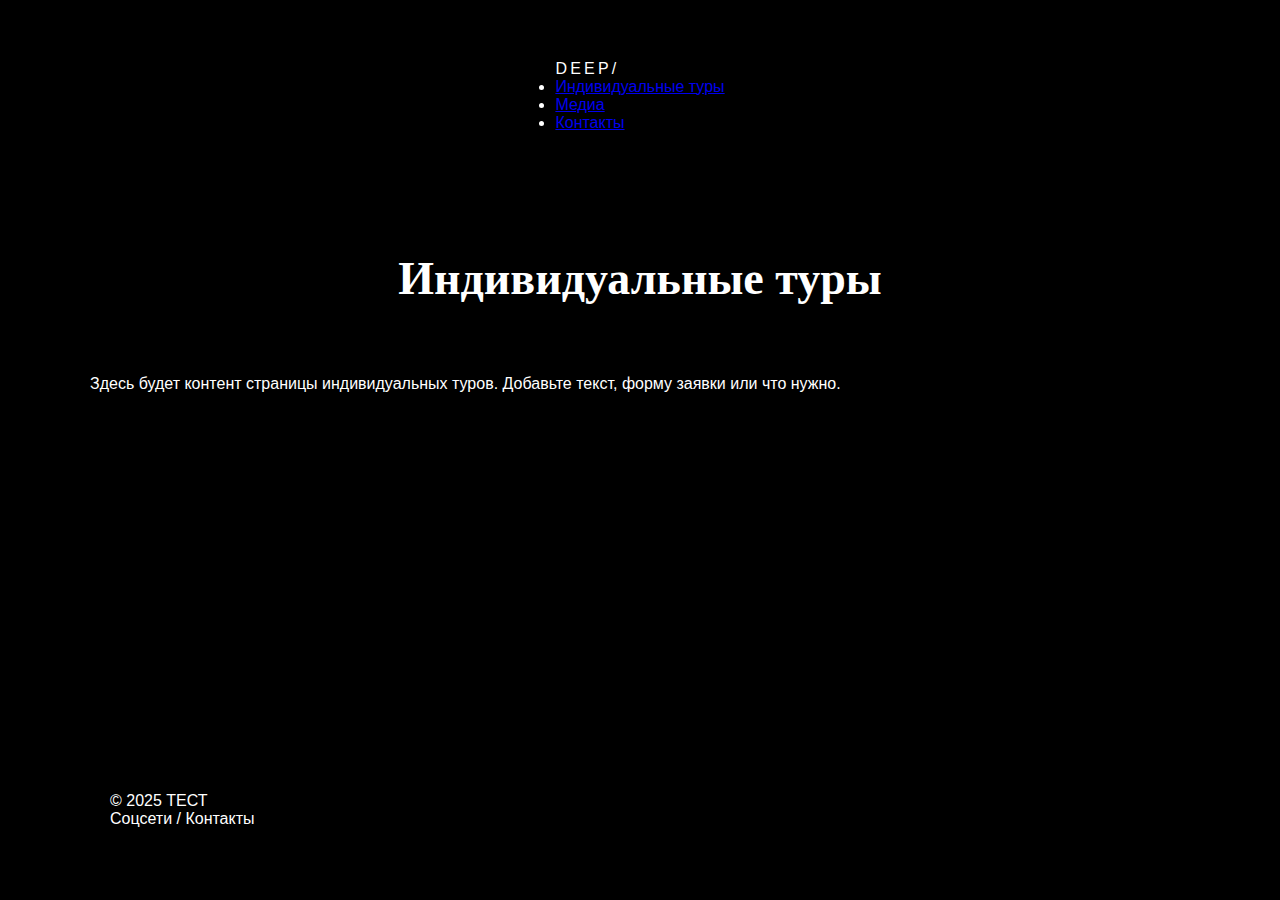
<file: individual-tours.html>
<!DOCTYPE html>
<html lang="ru">
<head>
    <meta charset="UTF-8">
    <meta name="viewport" content="width=device-width, initial-scale=1.0">
    <title>Индивидуальные туры — Фридайвинг</title>
    <link rel="stylesheet" href="css/style.css">
</head>
<body>

    <header class="header">
        <div class="container">
            <div class="logo">DEEP<span>/</span></div>
            <nav>
                <ul class="nav-list">
                    <li><a href="individual-tours.html">Индивидуальные туры</a></li>
                    <li><a href="media.html">Медиа</a></li>
                    <li><a href="contacts.html">Контакты</a></li>
                </ul>
            </nav>
            <div style="width: 100px;"></div>
        </div>
    </header>

    <main class="container" style="min-height: 60vh; padding: 60px 0;">
        <h1 class="section-title">Индивидуальные туры</h1>
        <p>Здесь будет контент страницы индивидуальных туров. Добавьте текст, форму заявки или что нужно.</p>
        <!-- Заглушка контента, замените на реальный -->
    </main>

    <footer class="footer">
        <div class="container">
            <div>© 2025 ТЕСТ</div>
            <div>Соцсети / Контакты</div>
        </div>
    </footer>

</body>
</html>
</file>
<file: css/style.css>
/* ===================== */
/* EXPEDITIONS SLIDER PC */
/* ===================== */

.expeditions-slider {
    max-width: 1100px;
    margin: 0 auto;
    overflow: hidden;
}

.expeditions-viewport {
    width: 100%;
    overflow: hidden;
}

.expeditions-track {
    display: flex;
    gap: 40px;
    will-change: transform;
}

.expeditions-track .card {
    flex: 0 0 340px;
}

.card {
    display: block;
    color: inherit;
    text-decoration: none;
    transition: transform .3s ease, opacity .3s ease;
}

.card:hover {
    transform: translateY(-4px);
    opacity: 0.9;
}

/* ===================== */
/* RESET */
/* ===================== */
* {
    margin: 0;
    padding: 0;
    box-sizing: border-box;
}

html, body {
    min-height: 100%;
    touch-action: pan-y pinch-zoom;
    background: #000;
    color: #fff;
    font-family: 'Inter', sans-serif;
    overflow-x: hidden;
    overflow-y: scroll;
}

/* ===================== */
/* BACKGROUND (DESKTOP) */
/* ===================== */


#parallax-bg{
position: fixed;
inset: 0;
z-index: 0;
transform: translateZ(0);
background-size: cover;
background-position: center top;
background-repeat: no-repeat;

will-change: transform;
}


/* Изображение на странице индивидуальных туров */


.overlay {
    position: absolute;
    inset: 0;
    background: rgba(0,0,0,0.6);
}

.grain {
    position: absolute;
    inset: 0;
    background: url("https://grainy-gradients.vercel.app/noise.svg");
    opacity: 0.12;
    pointer-events: none;
}

/* ===================== */
/* PAGE */
/* ===================== */
.page {
    position: relative;
    z-index: 2;
    min-height: 100vh;
}

/* ===================== */
/* CONTAINER */
/* ===================== */
.container {
    max-width: 1100px;
    margin: auto;
    padding: 70px 20px;
}

.container.compact {
    padding: 50px 20px;
}

/* ===================== */
/* HEADER */
/* ===================== */
.header {
    display: flex;
    align-items: center;
    justify-content: space-between;
}

.logo {
    font-weight: 500;
    letter-spacing: 0.2em;
}

.nav {
    display: flex;
    gap: 40px;
}

.nav a {
    color: #fff;
    text-decoration: none;
    font-size: 14px;
    letter-spacing: 0.08em;
    text-transform: uppercase;
    opacity: 0.85;
}

/* ===================== */
/* HERO */
/* ===================== */
.hero {
    min-height: 100vh;
    display: flex;
    align-items: center;
    justify-content: center;
}

.hero-inner {
    text-align: center;
}

.hero h1 {
    font-family: 'Playfair Display', serif;
    font-size: 56px;
    margin-bottom: 10px;
}

.hero p {
    font-size: 18px;
    color: #bbb;
    margin-bottom: 20px;
}

button {
    padding: 16px 36px;
    margin: 0 10px;
    cursor: pointer;
    background: #fff;
    border: none;
}

button.outline {
    background: transparent;
    border: 1px solid #fff;
    color: #fff;
}

/* ===================== */
/* DIVIDER */
/* ===================== */
.section-title {
    font-size: 38px;
    margin-bottom: 30px;
}

/* ===================== */
/* TITLES */
/* ===================== */
.section-title {
    text-align: center;
    font-family: 'Playfair Display', serif;
    font-size: 46px;
    margin-bottom: 70px;
}

/* ===================== */
/* STATS */
/* ===================== */
.stats {
    display: flex;
    justify-content: space-around;
    text-align: center;
}

.stat span {
    font-size: 18px;
    letter-spacing: 0.05em;
}

/* ===================== */
/* GRID */
/* ===================== */
.grid {
    display: grid;
    grid-template-columns: repeat(3,1fr);
    gap: 40px;
}

.card img {
    width: 100%;
    height: 180px;
    object-fit: cover;
    margin-bottom: 15px;
}

/* ===================== */
/* TEAM */
/* ===================== */
.team {
    display: flex;
    justify-content: center;
    gap: 40px;
}

.member {
    display: flex;
    flex-direction: column;
    align-items: center;
}

.member img {
    width: 160px;
    height: 160px;
    object-fit: cover;
    margin-bottom: 12px;
}

.member span {
    text-align: center;
    font-size: 14px;
}

/* ===================== */
/* GALLERY */
/* ===================== */
.gallery {
    display: grid;
    grid-template-columns: repeat(4,1fr);
    gap: 20px;
}

.gallery img {
    width: 100%;
    height: 160px;
    object-fit: cover;
}

/* ===================== */
/* REVEAL */
/* ===================== */
.reveal {
    opacity: 0;
    transform: translateY(60px);
    transition: opacity .8s ease, transform .8s ease;
}

.reveal.visible {
    opacity: 1;
    transform: none;
}

.stats{
  display:flex;
  justify-content:space-between;
  gap:40px;
  text-align:center;
}

.stat{
  flex:1;
  cursor:pointer;
  transition:transform .4s ease;
}

.stat:hover{
  transform:translateY(-6px);
}

.icon-wrap{
  margin-bottom:22px;
}

.stat-icon{
  width:46px;
  height:46px;
  opacity:.6;
  transition:.4s ease;
  transform-origin:50% 50%;
}

.stat:hover .stat-icon{
  opacity:1;
  filter:drop-shadow(0 0 8px #5fd0ff);
}

/* 🌍 ВРАЩАЕТСЯ ВЕСЬ ГЛОБУС */
.globe{
  transition:transform 1.2s ease;
  transform-style:preserve-3d;
}

.stat:hover .globe{
  transform:rotateY(360deg);
}


/* 👥 Люди выглядывают */
.people .side{
  transition:transform .5s ease;
}

.stat:hover .people .left{
  transform:translateX(-3px);
}

.stat:hover .people .right{
  transform:translateX(3px);
}


/* 🧭 Компас вращение стрелки */
.compass-needle{
  transform-origin:12px 12px;
  transition:transform 1s ease;
}

.stat:hover .compass-needle{
  transform:rotate(180deg);
}


/* 🛡 Щит выдерживает удар */
.shield{
  transition:transform .3s ease;
}

.stat:hover .shield{
  animation:shieldHit .6s ease;
}

@keyframes shieldHit{
  0%{transform:translateX(0);}
  25%{transform:translateX(-3px);}
  50%{transform:translateX(3px);}
  75%{transform:translateX(-2px);}
  100%{transform:translateX(0);}
}

/* ===== СТРАНИЦА ИНДИВИДУАЛЬНЫХ ТУРОВ ===== */

/* Вступление (VIP-концепция) */
.vip-intro {
    max-width: 800px;
    margin: 0 auto;
    text-align: center;
    color: #ddd;
}
.vip-intro__lead {
    font-size: 1.3rem;
    color: #eef;
    margin-bottom: 1rem;
}
.vip-intro__accent {
    font-size: 1.2rem;
    color: #fffa;
    margin: 1.5rem 0;
}
.vip-tags {
    display: flex;
    flex-wrap: wrap;
    gap: 15px;
    justify-content: center;
    margin-top: 2rem;
}
.tag {
    background: rgba(255,255,255,0.08);
    backdrop-filter: blur(4px);
    padding: 0.6rem 1.5rem;
    border-radius: 40px;
    font-size: 0.95rem;
    font-weight: 400;
    color: #ccc;
    border: 1px solid rgba(255,255,255,0.1);
}

/* Пакеты */
.packages-grid {
    display: grid;
    grid-template-columns: repeat(auto-fit, minmax(300px, 1fr));
    gap: 30px;
    margin: 40px 0 20px;
}
.package-card {
    border: none;
    border-radius: 0;                   /* убрали скругление */
    background: transparent;             /* убрали затемнение */
    backdrop-filter: none;               /* убрали размытие */
    padding: 0;                          /* убираем внутренние отступы, они будут у текстового блока */
    display: flex;
    flex-direction: column;
    height: 100%;                        /* чтобы карточка занимала всю ячейку сетки */
    border: 1px solid rgba(255,255,255,0.08); /* границу можно оставить или тоже убрать */
}

/* Изображение занимает верхнюю половину */
.package-card__image {
    border-radius: 0;
    flex: 1 1 0;                         /* половина доступной высоты */
    min-height: 180px;                    /* чтобы на мобильных было не слишком мелко */
    overflow: hidden;
}

.package-card__image img {
    width: 100%;
    height: 100%;
    object-fit: cover;                    /* картинка заполняет область без искажений */
    border-radius: 0;                     /* убираем скругление у картинки */
}

/* Текстовый блок занимает нижнюю половину и имеет фоновое изображение */
.package-card__content {
    flex: 1 1 0;                          /* вторая половина */
    padding: 2rem 1.4rem;                  /* те же отступы, что были у всей карточки */
    background-size: cover;
    background-position: center;
    position: relative;
    color: #fff;                           /* цвет текста */
    /* Резервный тёмный фон, если картинка не загрузится */
    background-color: rgba(0, 0, 0, 0.6);
}

/* Затемнение фоновой картинки, чтобы текст читался */
.package-card__content::before {
    content: '';
    position: absolute;
    top: 0;
    left: 0;
    width: 100%;
    height: 100%;
    background: rgba(0, 0, 0, 0.4);        /* интенсивность затемнения можно менять */
    z-index: 1;
    pointer-events: none;                   /* чтобы клики проходили сквозь слой */
}

.package-card__content * {
    position: relative;
    z-index: 2;
}
.package-card:hover {
    border-color: rgba(255,255,255,0.2);
    transform: translateY(-4px);
}
.package-card--base {
    border-left: 4px solid #6af;
}
.package-card--executive {
    border-left: 4px solid #f80;
}
.package-card__title {
    font-family: 'Playfair Display', serif;
    font-size: 1.8rem;
    font-weight: 500;
    margin-bottom: 0.5rem;
    display: flex;
    flex-wrap: wrap;
    justify-content: space-between;
    align-items: baseline;
    color: #fff;
}
.package-card__price {
    font-size: 1.1rem;
    font-weight: 400;
    color: #9cf;
    font-family: 'Inter', sans-serif;
}
.package-card__subtitle {
    font-size: 1rem;
    text-transform: uppercase;
    letter-spacing: 1px;
    color: #aaa;
    margin-bottom: 1.5rem;
}
.package-card__list {
    list-style: none;
    padding: 0;
    margin: 0 0 1.5rem 0;
}
.package-card__list li {
    padding-left: 1.5rem;
    position: relative;
    margin-bottom: 0.6rem;
    color: #ccc;
}
.package-card__list li::before {
    content: "•";
    color: #6af;
    position: absolute;
    left: 0;
}
.package-card--executive .package-card__list li::before {
    color: #f80;
}
.package-card__note {
    color: #aaa;
    font-style: italic;
    font-size: 0.95rem;
    border-top: 1px dashed rgba(255,255,255,0.1);
    padding-top: 1rem;
}
.packages-note {
    text-align: center;
    color: #aaa;
    max-width: 600px;
    margin: 2rem auto 0;
    font-size: 0.95rem;
}

/* Детальное описание тура */
.tour-detail {
    max-width: 900px;
    margin: 0 auto;
    background: rgba(10,20,30,0.5);
    backdrop-filter: blur(4px);
    padding: 2.5rem;
    border-radius: 32px;
    border: 1px solid rgba(255,255,255,0.05);
}
.tour-detail__header {
    text-align: center;
    margin-bottom: 2rem;
}
.tour-detail__header h3 {
    font-family: 'Playfair Display', serif;
    font-size: 2rem;
    color: #fff;
    margin-bottom: 0.5rem;
}
.tour-detail__location {
    font-size: 1.2rem;
    color: #9cf;
    margin-bottom: 1rem;
}
.tour-detail__badges {
    display: flex;
    gap: 12px;
    justify-content: center;
}
.badge {
    display: inline-block;
    background: #6af;
    color: #000;
    font-weight: 600;
    padding: 0.3rem 1.2rem;
    border-radius: 30px;
    font-size: 0.85rem;
    text-transform: uppercase;
    letter-spacing: 0.5px;
}
.badge--orange {
    background: #f80;
}
.tour-detail__content h4 {
    font-size: 1.3rem;
    margin: 2rem 0 1rem;
    color: #ccd;
    border-bottom: 1px solid rgba(255,255,255,0.1);
    padding-bottom: 0.5rem;
}
.tour-detail__content ul {
    list-style: none;
    padding: 0;
}
.tour-detail__content li {
    padding-left: 1.5rem;
    position: relative;
    margin-bottom: 0.5rem;
    color: #ddd;
}
.tour-detail__content li::before {
    content: "•";
    color: #6af;
    position: absolute;
    left: 0;
}
.tour-detail__challenge {
    font-size: 2rem;
    text-align: center;
    margin: 2rem 0 0;
    color: #fff;
    font-family: 'Playfair Display', serif;
}
.tour-packages-note {
    text-align: center;
    margin-top: 2rem;
    color: #aaa;
}

/* Форма (единообразие) */
.form-container {
    max-width: 600px;
    margin: 0 auto;
}
.form-intro {
    text-align: center;
    color: #bbb;
    margin-bottom: 30px;
}
#contactForm input,
#contactForm textarea {
    width: 100%;
    padding: 15px;
    margin-bottom: 15px;
    background: rgba(255,255,255,0.1);
    border: none;
    color: #fff;
    box-sizing: border-box;
    border-radius: 8px;
    font-family: 'Inter', sans-serif;
}
#contactForm input:focus,
#contactForm textarea:focus {
    outline: 1px solid #6af;
    background: rgba(255,255,255,0.15);
}
#contactForm button {
    width: 100%;
    padding: 16px 36px;
    background: #fff;
    border: none;
    cursor: pointer;
    display: block;
    margin: 0 auto; /* ← добавляем это - центрирует блочный элемент */
    box-sizing: border-box;
    font-weight: 600;
    font-size: 1rem;
    border-radius: 8px;
    transition: background 0.2s;
}

#contactForm button:hover {
    background: #eef;
}
.form-status {
    opacity: 0;
    margin-top: 20px;
    color: #9f9;
    transition: opacity .4s ease;
    text-align: center;
}

/* Прочее */
.other-tours-note {
    color: #888;
}
.other-tours-note a {
    color: #9cf;
    text-decoration: none;
}
.other-tours-note a:hover {
    text-decoration: underline;
}

/* ================================================= */
/* ============== КОМПАКТНЫЕ СТИЛИ ============== */
/* ================================================= */

/* Уменьшаем вертикальные отступы */
.container {
    padding: 60px 20px;
}

/* Компактные карточки пакетов */
.package-card {
    padding: 1.5rem 1.5rem;
}

.package-card__title {
    font-size: 1.6rem;
    margin-bottom: 0.3rem;
}

.package-card__subtitle {
    margin-bottom: 1rem;
    font-size: 0.9rem;
}

.package-card__list li {
    margin-bottom: 0.3rem;
    font-size: 0.95rem;
}

/* Статистика в виде бейджей */
.stat-badge {
    background: rgba(20,30,40,0.7);
    backdrop-filter: blur(6px);
    padding: 0.8rem 1.8rem;
    border-radius: 60px;
    border: 1px solid rgba(255,255,255,0.1);
    font-size: 1.1rem;
}

.stat-number {
    font-size: 1.6rem;
    font-weight: 600;
    color: #6af;
    margin-right: 6px;
}

/* Сетка локаций компактная */
.locations-grid {
    display: grid;
    grid-template-columns: repeat(4, 1fr);
    gap: 15px;
}

.location-item {
    background: rgba(20,30,40,0.5);
    backdrop-filter: blur(4px);
    padding: 1rem 1.2rem;
    border-radius: 20px;
    border: 1px solid rgba(255,255,255,0.05);
    text-align: center;
}

.location-item h4 {
    font-family: 'Playfair Display', serif;
    font-size: 1.2rem;
    margin-bottom: 0.3rem;
    color: #fff;
}

.location-item p {
    font-size: 0.85rem;
    color: #aaa;
}

/* Компактный блок безопасности */
.safety-note {
    background: rgba(30,40,50,0.4);
    backdrop-filter: blur(4px);
    padding: 1rem 1.5rem;
    border-radius: 60px;
    text-align: center;
    margin: 30px auto;
    max-width: 700px;
    font-size: 0.95rem;
    color: #ccc;
    border: 1px solid rgba(255,255,255,0.05);
}

/* Компактный тур */
.tour-compact {
    background: rgba(10,20,30,0.5);
    backdrop-filter: blur(4px);
    padding: 1.8rem;
    border-radius: 28px;
}

.tour-compact__header {
    display: flex;
    gap: 12px;
    justify-content: center;
    margin-bottom: 20px;
}

.tour-compact__grid {
    display: grid;
    grid-template-columns: 1fr 1fr;
    gap: 25px;
}

.tour-compact__grid h4 {
    font-size: 1.1rem;
    margin-bottom: 10px;
    color: #ccd;
}

.tour-compact__grid ul {
    list-style: none;
    padding: 0;
}

.tour-compact__grid li {
    padding-left: 1.2rem;
    position: relative;
    margin-bottom: 0.4rem;
    font-size: 0.95rem;
    color: #ddd;
}

.tour-compact__grid li::before {
    content: "•";
    color: #6af;
    position: absolute;
    left: 0;
}

/* Убираем лишние разделители */
.divider {
    height: 1px;
    margin: 20px auto;
}

/* Стили для кликабельных карточек локаций */
.location-link {
    display: block;
    text-decoration: none;
    color: inherit;
    transition: transform 0.2s ease, border-color 0.2s;
}

.location-link:hover {
    transform: translateY(-4px);
}

.location-link:hover .location-item {
    border-color: rgba(255,255,255,0.2);
    background: rgba(30,40,50,0.7);
}

/* Кнопка "назад" на странице тура */
.back-link {
    display: inline-block;
    margin-top: 20px;
    padding: 10px 25px;
    background: rgba(255,255,255,0.1);
    border-radius: 40px;
    color: #9cf;
    text-decoration: none;
    font-size: 0.95rem;
    border: 1px solid rgba(255,255,255,0.1);
    transition: background 0.2s;
}

.back-link:hover {
    background: rgba(255,255,255,0.2);
}


/* Скрываем лишний divider на мобильных */
@media (max-width: 600px) {
    .divider {
        margin: 10px auto;
    }
}

/* ================================================= */
/* ===================== MOBILE ===================== */
/* ================================================= */
@media (max-width: 900px) {
    .container {
        padding: 40px 16px;
    }
    
    .stat-badge {
        padding: 0.6rem 1.2rem;
        font-size: 1rem;
    }
    
    .stat-number {
        font-size: 1.3rem;
    }
    
    .locations-grid {
        grid-template-columns: repeat(2, 1fr);
        gap: 10px;
    }
    
    .tour-compact__grid {
        grid-template-columns: 1fr;
        gap: 15px;
    }
    
    .safety-note {
        border-radius: 24px;
        padding: 1rem;
    }
}

@media (max-width: 600px) {
    .section-title {
        font-size: 32px;
        margin-bottom: 25px;
    }
    
    .packages-grid {
        gap: 15px;
    }
    
    .package-card {
        padding: 1.2rem;
    }
    
    .package-card__title {
        font-size: 1.4rem;
    }
    
    .hero {
        min-height: 30vh !important;
    }
    
    .hero h1 {
        font-size: 36px;
    }
}




/* ================================================= */
/* ===================== MOBILE ===================== */
/* ================================================= */
@media (max-width: 900px) {

    .expeditions-grid {
        display: flex;
        gap: 20px;
        overflow-x: auto;
        scroll-snap-type: x mandatory;
        scroll-behavior: smooth;
        padding-bottom: 20px;
    }

    .expeditions-grid::-webkit-scrollbar {
        display: none;
    }

    .expeditions-grid .card {
        flex: 0 0 80%;
        scroll-snap-align: center;
    }

    /* Фон на мобильных устройствах */
    #parallax-bg {
        position: fixed;
        inset: 0;
        z-index: 0;
    }

    /* Видео на главной скрываем */
    #bg-video {
        display: none;
    }



    /* Оверлей и зерно скрываем для мобильных (можно оставить, если нужно) */
    .overlay,
    .grain {
        display: none;
    }

    .page {
        position: relative;
        z-index: 2;
        min-height: 100%;
    }

    html, body {
        background: #000;
    }

    .reveal {
        opacity: 1;
        transform: none;
        transition: none;
    }

    * {
        animation: none !important;
        transition: none !important;
    }

    .hero {
        min-height: 100svh;
    }
}

/* ===================== */
/* MOBILE SMALL */
/* ===================== */
@media (max-width: 600px) {

    .container {
        padding: 80px 16px;
    }

    .header {
        flex-direction: column;
        gap: 20px;
    }

    .stats {
        display: grid;
        grid-template-columns: repeat(2, 1fr);
        gap: 20px;
        text-align: center;
    }

    .stat span {
        white-space: normal;
        display: block;
    }

    .nav {
        flex-direction: column;
        align-items: center;
        gap: 8px;
        width: 100%;
    }

    .nav a {
        font-size: 14px;
        display: block;
        padding: 5px 0;
    }

    .hero h1 {
        font-size: 42px;
        line-height: 1.1;
    }

    .hero p {
        font-size: 16px;
    }

    .grid {
        grid-template-columns: 1fr;
    }

    .gallery {
        grid-template-columns: 1fr 1fr;
    }

    .team {
        display: grid;
        grid-template-columns: repeat(2, 1fr);
        gap: 20px;
        justify-items: center;
    }

    .member {
        width: 100%;
        display: flex;
        flex-direction: column;
        align-items: center;
    }

    .member img {
        width: 100%;
        height: auto;
        aspect-ratio: 1 / 1;
        object-fit: cover;
        border-radius: 8px;
    }

    .member span {
        margin-top: 8px;
        font-size: 14px;
        text-align: center;
    }

    .hero-inner {
        display: flex;
        flex-direction: column;
        align-items: center;
        gap: 16px;
    }

    .hero-inner button {
        margin: 0;
        width: 100%;
        max-width: 300px;
    }

    .contacts-grid {
        grid-template-columns: 1fr !important;
        gap: 30px;
    }
}
</file>
